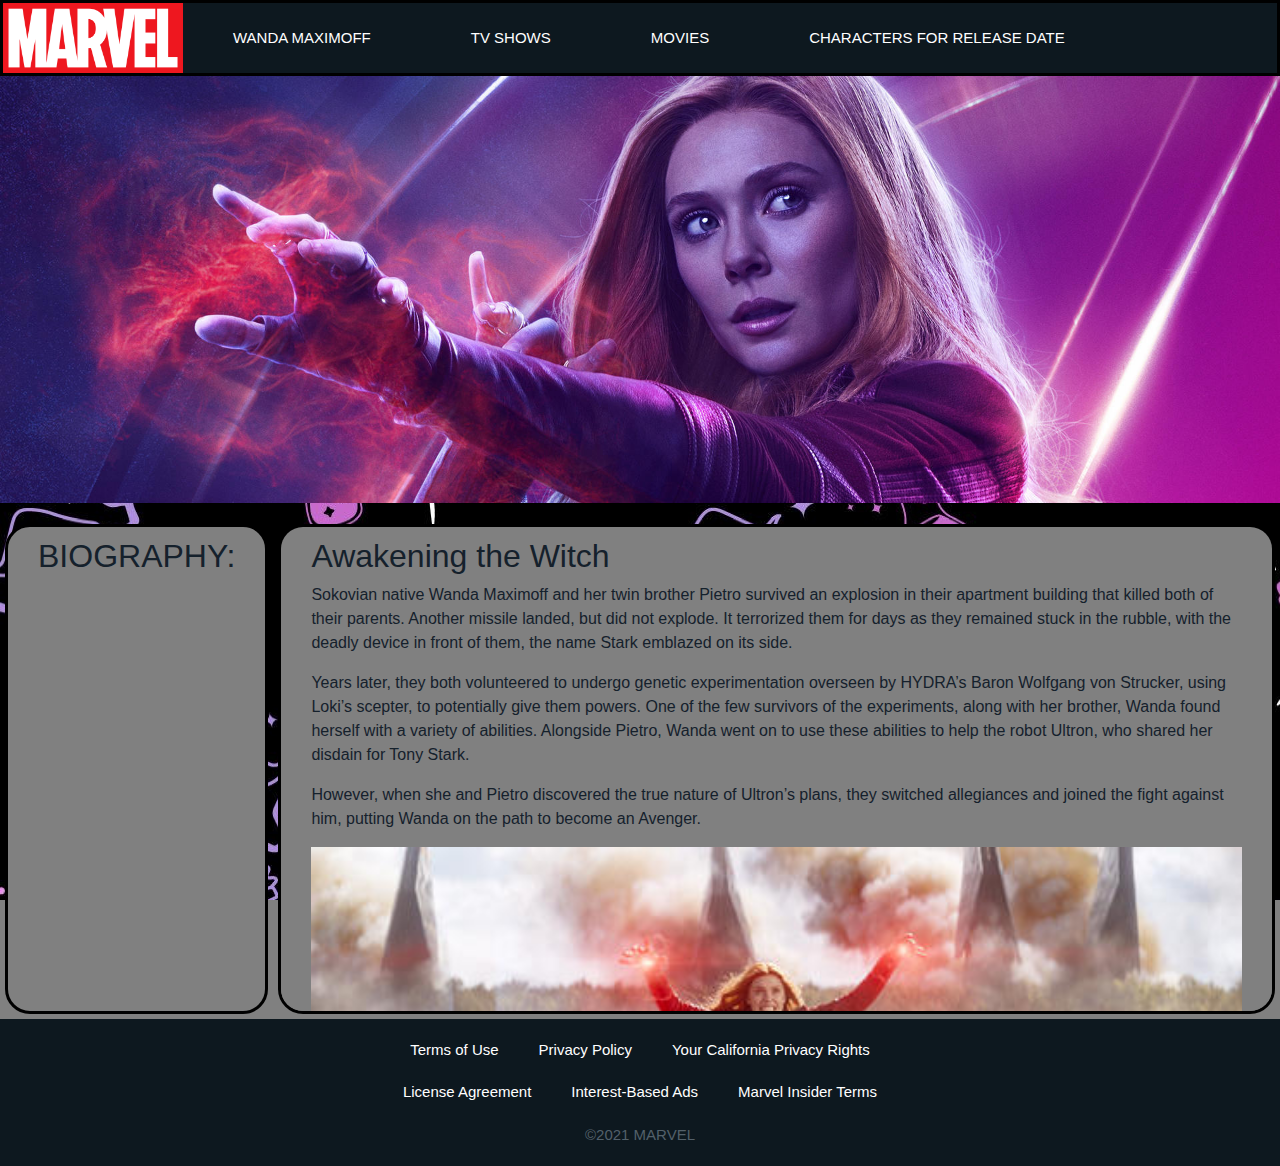
<file: index.html>
<!DOCTYPE html>
<html lang="en">
<head>
    <meta charset="UTF-8">
    <meta http-equiv="X-UA-Compatible" content="IE=edge">
    <meta name="viewport" content="width=device-width, initial-scale=1.0">
    <title>Scarlet Witch (Wanda Maximoff) | Marvel</title>
    <link rel="stylesheet" href="Bootstrap/css/bootstrap.min.css" />
    <link rel="stylesheet" href="style.css" />
    <link rel="icon" href="icons/1.ico" type="image/x-icon" sizes="16x16 32x32">
</head>

<body>
  <header>                        <!--REVISAR ESTRUCTURA-->
    <div class="div-navbar nav">                         
      <nav class="navbar-example nav"style="width: 100%;" >  
        <a style="padding: 0%;"  target="_blank" href="https://www.marvel.com/"><img src="images/Marvel_Logo.svg.png" width="180px" height="70px" alt="logo marvel"></a>         
        <h1 class="logMarvel2"> WANDA MAXIMOFF</h1>
        <a  class="logMarvel1" target="_blank" href="https://www.marvel.com/tv-shows/wandavision/1">TV SHOWS</a>
        <a  class="logMarvel1" target="_self" href="/Movies/indexMovies.html">MOVIES</a> 
        <a  class="logMarvel1" target="_self" href="/Tarea personajes/index.html">CHARACTERS FOR RELEASE DATE</a>
      </nav>
    </div>
    <div class="burger2">
      <input type="checkbox" id="menu">
      <label for="menu"> ☰ WANDA MAXIMOFF    <a  class="logMarvel" target="_blank" href="https://www.marvel.com/"><img src="images/Marvel_Logo.svg.png" width="180px" height="70px" alt="logo marvel"></a></label>
     <nav class="burger">
            <a  class="burger1 logMarvel1" target="_blank" href="https://www.marvel.com/tv-shows/wandavision/1">TV SHOWS</a>
            <a  class="burger1 logMarvel1" target="_self" href="/Movies/indexMovies.html">MOVIES</a> 
            <a  class="burger1 logMarvel1" target="_self" href="/Tarea personajes/index.html">CHARACTERS FOR RELEASE DATE</a>
          </nav>
    </div>


  </header>

  <div id="prueba2"> <!--arrelgar clases-->
      <figure>
          <div >
          <img class="backgroundimage1" style="width: 100%;" src="/images/background5.jpg" alt="Wanda description">
          <div class="textImg"> 
            <h1>WANDA MAXIMOFF</h1>
            <p>
               Notably powerful, Wanda Maximoff has fought both against and with the Avengers,
               attempting to hone her abilities and do what she believes is right to help the world.
            </p>
         </div>
          </div>
      </figure>
  </div> 
                                
                                    <!--MODIFICAR, AGREGAR IMG Y VER ESTRUCTURA   y arrreglar clases de prueba   -->
<section class="prueba1">

   <aside class='pruebaAside'>                       
      <h1>BIOGRAPHY:</h1>
   </aside>
   <div class="container prueba" >   
      <h1 class="pruebaMedia">BIOGRAPHY:</h1>
      <h2>Awakening the Witch </h2>
         <p> Sokovian native Wanda Maximoff and her twin brother Pietro survived an explosion in their
          apartment building that killed both of their parents. Another missile landed, but did not explode.
          It terrorized them for days as they remained stuck in the rubble, with the deadly device in front of them,
          the name Stark emblazed on its side.</p>
      
         <p> Years later, they both volunteered to undergo genetic experimentation overseen by HYDRA’s Baron Wolfgang von Strucker, using Loki’s scepter, to potentially give them powers. One of the few survivors of the experiments, along with her brother, Wanda found herself with a variety of abilities. Alongside Pietro, Wanda went on to use these abilities to help the robot Ultron, who shared her disdain for Tony Stark.</p>

         <p> However, when she and Pietro discovered the true nature of Ultron’s plans, they switched allegiances and joined the fight against him, putting Wanda on the path to become an Avenger.</p>
         
         <div>
            <img class="imgs" src="/Imagenesgeneral/02.jpg" alt="">
         </div>
      <h2>Scarlet Power</h2>
      
         <p>The full extent of Wanda’s considerable powers has likely not been fully documented as of yet.</p>
      <h2>Wanda Maximoff Scarlet Witch Powers Energy Blast</h2>
         <p>As her powers likely come at least in part from the Mind Stone inside of Loki’s scepter, Wanda’s abilities include telekinesis, energy manipulation, and some form of neuroelectric interfacing that allows her to both read thoughts and also give her targets waking nightmares. Under the tutelage of Avengers Captain America and Black Widow, she has learned not only to hone her abilities further, but also hand-to-hand combat and tactical skills.</p>

      <h2>The Witch List</h2>
         <p>Wanda Maximoff’s enemies shift significantly as she changes allegiances.

         <p>Because Stark missiles kill her parents and nearly kill her and her twin brother Pietro, Wanda spends much of her youth hating Tony Stark. Her initial ally, Ultron, plays off of that rage and manipulates the twins into working for him against the Avengers. However, she comes to see the genocidal Ultron as the true enemy and helps stop his evil scheme. While the relationship between her and Stark does not develop into friendship, they do become teammates as part of the Avengers.</p>

      <h2>Wanda Maximoff (Scarlet Witch) on the battlefield fighting enemies in the Battle of Wakanda</h2>
         <p>Wanda later finds a fearsome foe in Thanos, whose goal to gain all six Infinity Stone sets him on a path to Vision, who holds the Mind Stone. Thanos’ quest pits Wanda against two of his followers, Proxima Midnight and Corvus Glaive, and eventually Thanos himself. Wanda defeats Proxima Midnight to defend her allies, Black Widow and Okoye. Although Wanda opposes Thanos’ goal to end half the life in the universe, he is a much more personal enemy, given her love for Vision and her desire to save his life. She stands staunchly against the Mad Titan in attempt to prevent him from taking the Mind Stone for himself.</p>
         
      <h2>Avenging Friends</h2>
         <p>As she becomes an Avenger, Wanda Maximoff develops a good relationship with many in the Super Hero community.</p>

         <p>Her first and foremost ally is her twin brother, Pietro Maximoff, who stands by and tries to protect her in the wake of their parents’ death. After gaining powers from Baron von Strucker, the Maximoff twins ally themselves with Ultron before fully understanding his villainous plans. Wanda, along with Pietro, switches sides and works with the Avengers, fighting alongside Captain America, Thor, Hulk, Black Widow, Iron Man to oppose the mechanical monster. She is particularly inspired by Hawkeye, who sees a lot of potential in her and becomes a mentor to her. She grieves deeply when Pietro perishes in the fight against Ultron.</p>
         <div>
            <img class="imgs" src="/Imagenesgeneral/03.jpg" alt="">
         </div>
      <h2>Scarlet Witch (Wanda Maximoff) and Pietro Maximoff</h2>
      
         <p>Despite her loss, Wanda becomes a full-fledged Avenger, on a team consisting of Captain America and Black Widow, along with fellow new recruits Falcon, War Machine, and Vision. As time goes on, Vision and Wanda grow closer, an unlikely, but strong, romance eventually blossoms between the two. So strong that Wanda initially refuses to destroy the Mind Stone in Vision’s forehead, despite knowing that the fate of the universe hangs on this decision.</p>
         
      <h2>Every Witch Way</h2>
         <p>Having undergone HYDRA boss’ Baron von Strucker’s experiments, Wanda Maximoff exhibited telekinetic and mental manipulation powers, while her twin brother Pietro could run at super speeds. The twins proved to be the only subjects to survive the process and were initially held in cells as they began getting used to their new powers.</p>

         <p>>Over time, Wanda and Pietro gained more control of their abilities, and when the Avengers attacked the HYDRA base in Sokovia to reclaim Loki's scepter, they both got in on the action. Wanda blasted Captain America down a flight of stairs and used her neuroelectric interfacing powers to show Tony Stark his worst nightmare. While Strucker and his men were detained, Wanda escaped with Pietro.</p>

         <p>Soon after, the two encountered the robot Ultron, who had been brought to life by Tony Stark and Bruce Banner, and agreed to help him bring down the Avengers. Ultron informed Wanda that she would be the key to tearing the group apart from the inside.</p>

         <p>She made great strides in that effort in a battle in South Africa, using her mental manipulation powers to throw Thor, Captain America and Black Widow off their game, plaguing them with waking nightmares, though Hawkeye fought off her attempt. Wanda then used her powers to turn Banner into the Hulk and sent him on a rampage that only Iron Man could stop with the help of his Hulkbuster armor.</p>
         
         <div>
            <img class="imgs" src="/Imagenesgeneral/04.jpg" alt="">
         </div>
      <h2>Wanda Maximoff (Scarlet Witch) and Pietro Maximoff (Quicksilver) amid wreckage</h2>
         <p>From there, Ultron brought the Maximoffs with him to Seoul so he could force Dr. Helen Cho into making a Vibranium-laced body for him in her Cradle. With the creation process a success, Ultron removed the Mind Stone from Loki's scepter and placed it on the new form's forehead. However, he still needed to go through the process of downloading his digital essence into the new body. During that time, Wanda could see Ultron's full plans and realized that he intended to kill nearly everyone on Earth, not just the Avengers.</p>

         <p>Wanda managed to use her powers to free Dr. Cho before escaping with Pietro. When Captain America took on Ultron, the twins assisted him in the battle and then helped stop a runaway train, saving the passengers onboard.</p>

         <p>Taken to Avengers headquarters with her brother, Wanda was present for the creation of Vision, and was cautious of this new being. She and Pietro then agreed to return to Sokovia to help the Avengers stop Ultron.</p>
         <div>
            <img class="imgs" src="/Imagenesgeneral/05.jpg" alt="">
         </div>
      <h2>Wanda Maximoff (Scarlet Witch) and Pietro Maximoff (Quicksilver) in Sokovia</h2>
         <p>When the battle began in Sokovia, Wanda briefly felt overwhelmed, only to receive words of wisdom from Hawkeye, who told her that it would be okay to hide but that if she truly joined the fight, she'd be an Avenger. Wanda dug deep and decided on the latter, unleashing her power on Ultron’s sentries.</p>
         <div>
            <img class="imgs" src="/Imagenesgeneral/06.jpg" alt="">
         </div>
      <h2>Wanda Maximoff (Scarlet Witch) and Clint Barton (Hawkeye)</h2>
         <p>As the fight continued, Pietro was killed saving Hawkeye and a child. Wanda felt the loss of her twin as it happened, and devastated, let loose a huge blast of destructive power. After Hulk threw Ultron from his intended escape plane, Wanda tracked him down and literally ripped his robotic heart out to make him feel what she had at Pietro’s loss. Wanda was nearly killed herself as Sokovia was destroyed, but Vision swooped in and rescued her.</p>

         <p>After Ultron’s defeat, Wanda agreed to move to upstate New York and live in the new Avengers Headquarters. This was so she could continue as a member of the team and also train with Captain America and Black Widow, alongside Vision, Falcon, and War Machine.</p>

         <p>On a mission in Lagos to stop Brock Rumlow, AKA Crossbones, from stealing a deadly biological agent, Wanda was present as Rumlow set off a bomb, intending to kill both himself and Captain America. Wanda instinctively used her powers to send the bomb into the air, saving her leader, but inadvertently killing innocents in the upper floor of a building.</p>
         <div>
            <img class="imgs" src="/Imagenesgeneral/07.jpg" alt="">
         </div>
      <h2>Scarlet Witch and Captain America</h2>
         <p>While Rogers tried to console her, Wanda’s actions turned out to be the straw that broke the camel’s back when it came to fallout from Super Hero related incidents. After this, the Avengers were informed about the Sokovia Accords, which would put the team under the oversight of the United Nations. This proposal tore the team apart with Iron Man and his supporters wanting to sign it and Captain America and his side refusing.</p>

         <p>>As Cap went rogue, Wanda initially stayed with Stark. However, even as she continued to bond with Vision, she was troubled when he made it clear that she could not leave the property on Stark’s orders.</p>
            
      <h2>Scarlet Witch, Ant-Man, and Captain America</h2>
         <p>Sent by Cap, Hawkeye came to retrieve Wanda, who wasn’t sure if she should go, but Hawkeye told her that she couldn't make amends from inside a makeshift prison. Wanda then used her powers to stop Vision from choking Barton out and sent him through several layers of the compound so they could escape.</p>

      <h2>Hawkeye and Scarlet Witch Civil War</h2>
         <p>In the battle that followed in Berlin between Rogers and Stark’s factions, Wanda proved herself a valuable teammate for Captain America’s group, taking on everyone from Iron Man to Spider-Man to Black Widow, while chastising Hawkeye for holding back against his friends. When she was injured during the fight, Vision would impulsively come to her aid, distracted so much by her being hurt that he inadvertently blasted his own teammate, James “Rhodey” Rhodes/War Machine, permanently disabling him in the process. With only Cap and Bucky Barnes escaping, Wanda and the others who fought with Captain America found themselves locked up in the underwater prison called the Raft, though Rogers would find them and break them out soon after.</p>
         <div>
            <img class="imgs" src="/Imagenesgeneral/08.jpg" alt="">
         </div>
      <h2>Scarlet Witch and Vision</h2>
         <p>Now a fugitive, Wanda would begin to periodically sneak off when she could with Vision, who was still working alongside Stark but ever-evolving, and the two found themselves in a romantic relationship. During one of these encounters, in Scotland, Vision brought up the idea of them staying together and leaving their other lives behind. This conversation was interrupted by the arrival of Proxima Midnight and Corvus Glaive, there to retrieve Vision of the Mind Stone for Thanos. While Vision found his powers diminished by Glaive’s weapon, Wanda made a strong stand against her two powerful foes, and then got back-up from her arriving teammates Captain America, Black Widow, and Falcon.</p>
         
      <h2>Scarlet Witch and Vision Infinity War</h2>
         <p>After the group returned to the upstate New York Avengers compound and reunited with James Rhodes and Bruce Banner, Vision suggested Wanda use her powers to destroy the Mind Stone in order to keep it from Thanos, at the cost of his own life. Both Maximoff and Rogers rejected the idea, with Banner suggesting that Vision may not need the stone to survive, but that the procedure to remove it without harming him was beyond his skill set.</p>

      <h2>Scarlet Witch Wakanda</h2>
         <p>The Avengers then traveled to Wakanda to utilize their advanced technology and science. With Thanos’ army coming for the stone, Wanda stood by as the brilliant Wakandan Shuri worked to remove the stone, waiting to destroy it once the procedure was done. However, when she saw horrific vehicles begin to decimate her friends and the Wakandans that fought with them, Wanda leapt into action and used her powers to turn the devices against Thanos’ army. While Proxima Midnight briefly knocked her out, Wanda awakened in time to help Black Widow and Okoye, killing Proxima Midnight.</p>
         <div>
            <img class="imgs" src="/Imagenesgeneral/09.jpg" alt="">
         </div>
      <h2>Scarlet Witch, Black Widow, and Okoye fight Proxima Midnight</h2>
         <p>With Wanda gone, Thanos’ agents moved in on Vision, whose procedure was interrupted, as he joined the fight as well.</p>

         <p>When Thanos himself arrived in Wakanda, Vision told Wanda she needed to use her powers to destroy the Stone, despite the fact that it would end his life. Overcoming her grief, she began to use her power to destroy the stone while simultaneously holding Thanos back after he’d effortlessly stopped all other attempts to quell his attack. The stone shattered, and both it and Vision exploded. However, Wanda then could do nothing to stop Thanos from using the Time Stone to instantly bring Vision back into existence simply so he could tear the Mind Stone from his head, leaving him a lifeless husk.</p>

         <p>Moments later, now having gained possession of all six Infinity Stones, Thanos snapped his fingers, ending half the life in the universe. As she sat by the body of Vision, mourning him, Wanda Maximoff’s body disintegrated into nothing.</p>
         
      <h2>A Warrior’s Vengeance</h2>
         <p>Five years after being vanished by Thanos, Wanda returned to life in Wakanda thanks to the efforts of her fellow Avengers. While everyone who had been disappeared demanded vengeance for their lost time, Wanda had an extra level of rage burning for the Titan because of what she had to do to Vision. With that in mind, and seemingly nothing else, Wanda unleashed on the time-traveling version she encountered on the battlefield.</p>

      <h2>Scarlet Witch (Wanda Maximoff)</h2>
         <p>Wanda was able to hold her own against Thanos, dismantling the Mad Titan's armor with her powers. However, her efforts were thwarted after he opened fire from his ships above on her and the rest of the Avengers.</p>

      <h2>Scarlet Witch (Wanda Maximoff)</h2>
         <p>Luckily for everyone in existence, Tony Stark did finally manage to gain control of the new Infinity Gauntlet and used it to remove Thanos and his forces from the board. Along with her fellow heroes, Wanda mourned the loss of the first modern Avenger at the wake held by Pepper Potts.</p>


    </div>
</section>

 <script src="Bootstrap/js/jquery-3.6.0.min.js"></script>
 <script src="Bootstrap/js/bootstrap.min.js"></script>
 <script src="app.js"></script> 

 <footer class="navbar-footer" style="margin: 0;">                   <!--AGREGAR ESTILOS, REVISAR ESTRUCTURA-->
      <div class="container">
          <nav class="navbar-footer">
                <a target="_self" href="https://disneytermsofuse.com">Terms of Use</a>
                <a target="_self" href="https://privacy.thewaltdisneycompany.com/en">Privacy Policy</a>
                <a target="_self" href="https://privacy.thewaltdisneycompany.com/en/current-privacy-policy/your-california-privacy-rights">Your California Privacy Rights</a>
          </nav>
          <nav class="navbar-footer" style="padding: 0;">
                <a target="_self" href="https://www.marvel.com/corporate/license_tou">License Agreement</a>
                <a target="_self" href="http://preferences-mgr.truste.com/?pid=disney01&amp;aid=marvel01&amp;type=marvel">Interest-Based Ads</a>
                <a target="_self" href="https://www.marvel.com/corporate/insider_terms">Marvel Insider Terms</a>
                
          </nav>
          <nav class="navbar-footer" style="padding: 0;">
                <span>©<!-- -->2021<!-- --> MARVEL</span>
          </nav>
      </div>
 </footer>
</body>
</html>
</file>
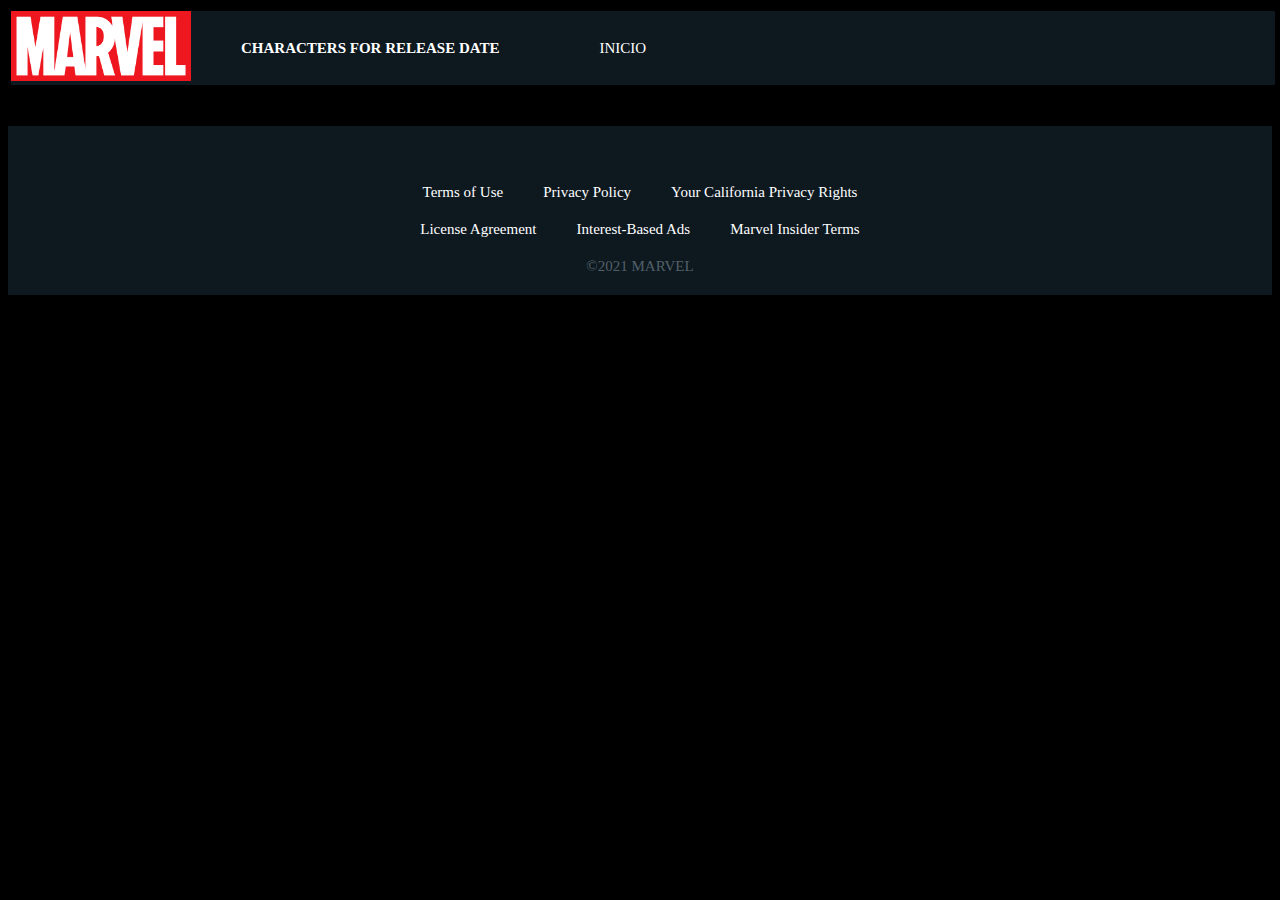
<file: Tarea personajes/index.html>
<!DOCTYPE html>
<html lang="en">
  <head>
    <meta charset="UTF-8" />
    <meta http-equiv="X-UA-Compatible" content="IE=edge" />
    <meta name="viewport" content="width=device-width, initial-scale=1.0" />
    <title>Characters for release date:</title>
    <link href="https://cdn.jsdelivr.net/npm/bootstrap@5.0.1/dist/css/bootstrap.min.css" rel="stylesheet" integrity="sha384-+0n0xVW2eSR5OomGNYDnhzAbDsOXxcvSN1TPprVMTNDbiYZCxYbOOl7+AMvyTG2x" crossorigin="anonymous">
    <link rel="stylesheet" href="style.css">
  </head>
  <body>
    <div class="div-navbar nav">                         
      <nav class="navbar-example nav"style="width: 100%;" >  
        <a  style="padding: 0%;" target="_blank" href="https://www.marvel.com/"><img src="/images/Marvel_Logo.svg.png" width="180px" height="70px" alt="logo marvel"></a>         
        <h1 class="logMarvel2"> CHARACTERS FOR RELEASE DATE</h1>
        <a  class="logMarvel1" target="_self" href="/index.html">INICIO</a> 
      </nav>
    </div>
    <div class="burger2">
      <input type="checkbox" id="menu">
      <label for="menu"> ☰ CHARACTERS FOR RELEASE DATE    <a  class="logMarvel" target="_blank" href="https://www.marvel.com/"><img src="/images/Marvel_Logo.svg.png" width="180px" height="70px" alt="logo marvel"></a></label>
     <nav class="burger">
            <a  class="burger1 logMarvel1" target="_blank" href="https://www.marvel.com/tv-shows/wandavision/1">TV SHOWS</a>
            <a  class="burger1 logMarvel1" target="_self" href="/Movies/indexMovies.html">MOVIES</a> 
            <a  class="burger1 logMarvel1" target="_self" href="/index.html">INICIO</a>
          </nav>
    </div>


    <div class="container" style="align-content: center;">
      <div class="row"></div>
    </div>

    <script src="https://cdn.jsdelivr.net/npm/@popperjs/core@2.9.2/dist/umd/popper.min.js" integrity="sha384-IQsoLXl5PILFhosVNubq5LC7Qb9DXgDA9i+tQ8Zj3iwWAwPtgFTxbJ8NT4GN1R8p" crossorigin="anonymous"></script>
    <script src="https://cdn.jsdelivr.net/npm/bootstrap@5.0.1/dist/js/bootstrap.min.js" integrity="sha384-Atwg2Pkwv9vp0ygtn1JAojH0nYbwNJLPhwyoVbhoPwBhjQPR5VtM2+xf0Uwh9KtT" crossorigin="anonymous"></script>
    <script src="app.js"></script> 


    <footer class="navbar-footer" style="margin: 0;">                   <!--AGREGAR ESTILOS, REVISAR ESTRUCTURA-->
      <div class="container">
          <nav class="navbar-footer">
                <a target="_self" href="https://disneytermsofuse.com">Terms of Use</a>
                <a target="_self" href="https://privacy.thewaltdisneycompany.com/en">Privacy Policy</a>
                <a target="_self" href="https://privacy.thewaltdisneycompany.com/en/current-privacy-policy/your-california-privacy-rights">Your California Privacy Rights</a>
          </nav>
          <nav class="navbar-footer" style="padding: 0;">
                <a target="_self" href="https://www.marvel.com/corporate/license_tou">License Agreement</a>
                <a target="_self" href="http://preferences-mgr.truste.com/?pid=disney01&amp;aid=marvel01&amp;type=marvel">Interest-Based Ads</a>
                <a target="_self" href="https://www.marvel.com/corporate/insider_terms">Marvel Insider Terms</a>
                
          </nav>
          <nav class="navbar-footer" style="padding: 0;">
                <span>©<!-- -->2021<!-- --> MARVEL</span>
          </nav>
      </div>
 </footer>
  </body>
</html>
</file>
<file: style.css>
body{
    background-color:  gray;
    font-family:Trebuchet MS,Helvetica,Arial,sans-serif;
    background-image: url(/Imagenesgeneral/BackgroundsBody/5.jpg );
    background-attachment: fixed;
}

.div-navbar{
    padding: 0;
}
.navbar-example{
    display: flex;
    align-items: center;
    border-style: solid;
    border-color:black;
    background-color: #0D181F;
    font-size: 15px;
}

.logMarvel1{
    display:flex;
    color: white;
    padding: 20px 50px;
}
.logMarvel2{
    font-size: 15px;
    display:flex;
    color: white;
    margin:0;
    padding: 20px 50px;
}

.logMarvel1:hover{
    color: white;
    font-family:Trebuchet MS,Helvetica,Arial,sans-serif;
    font-weight: bold;
    text-decoration: none;
    background-color: #15212C; 
}

#prueba2{               /*ver esto tambein*/
    width: 100%;
    position: relative;
    overflow: hidden;
}



.textImg{   /*ver esto tambien*/
    display: block;
    position: absolute;
    bottom: 5%;
    z-index: 10;
    background: rgba(2, 2, 2, 0.3);
    width: 100%;
    height: 30%;
    padding: 8px 7%; 
}
#prueba2 .textImg h1{    /*ver esto tambein*/
    font-size: 300%;
    color: white;
}
#prueba2 .textImg p{    /*ver esto tambein*/
    font-size: 150%;
    color: white;
}

h1{
    color:#15212C;
    font-size: 200%;

}
h2{
    color: #15212C;
}
p{
    color:#15212C;
    font-size: 100%;
}

.prueba1{                               /*renombrar clase*/
    display: flex;
    justify-content: center;
    background-image: url(/Imagenesgeneral/BackgroundsBody/5.jpg );
    background-attachment: fixed; 
    height:500px; 

}
.prueba{                                  /*renombrar clase*/
    margin: 5px; 
    padding: 10px 30px;                  
    background-color: gray;
    border-style: solid;
    border-color:black;
    border-radius: 25px;
    overflow-y: scroll; 
}

.imgs{
    width: 100%;
}

.pruebaAside{                                  /*renombrar clase*/
    margin: 5px;
    padding: 10px 30px;                  
    background-color: gray;
    border-style: solid;
    border-color:black;
    border-radius: 25px;
}
.navbar-footer{
    display:flex;
    margin: 20px;
    justify-content: center;
    display: flex;
    align-items: center;
    background-color: #0D181F;
    font-size: 15px;
    
}

a{
    text-decoration: none;
    padding: 0px 20px;
    color:white;
}
a:hover{
    color: white;
    font-family:Trebuchet MS,Helvetica,Arial,sans-serif;
    text-decoration: none;
    background-color: #15212C; 
}
span{
    color:#53606A;
}


.burger{
    display: none;
  }
  
  input:checked  ~ .burger{
    display:block;
  }
  
  input {
    display: none;
  }
  
  label {
    box-sizing: border-box;
    display: inline-flex;
    border: 1px solid #0D181F ;
    border-radius: 5px;
    width: 100%;
    height: 70px;
    line-height: 30px;
    justify-content: start;
    align-items: center;
    font-weight: bold;
    text-align: center;
    user-select: none;
    color: white;
    background-color: #0D181F;
    padding-left: 1%;
   

  }
  
  /* Estilo del boton cuando se pasa el mouse por encima*/
  label:hover{
    background-color: #15212C;
  }
  
  /* Estilo del boton cuando el menú está expandido*/
  input:checked ~ label {
    background-color: #0D181F; 
  }
  
  .burger{
    margin-left: 1%;
    padding-left:0%;
    width: 100%;
    
  
  }
  
  
  .burger1 {
    display: flex;
    background-color: #0D181F;
    margin: 0%;
    padding: 1%;
    list-style: none;
    border-bottom: 1px solid;
  }

  /*Estilo cuando el mouse pasa encima de cada link del menu*/
  .burger1:hover {
    filter: brightness(110%);
  }

  .logMarvel{
    display:flex;
    justify-content: center;
    align-items: center;
    align-content: center;
    margin-left:5%;
    padding: 0%;
}
@media  (max-width: 1350px) {
    .textImg {
      display: none;
    }
  }

  @media  (max-width: 1200px) {
    .pruebaAside {
      display: none;
    }
  }
  @media  (min-width: 1199px) {
    .pruebaMedia {
      display: none;
    }
  }
  @media  (max-width: 1070px) {
    .div-navbar nav {
      display: none;
    }
  }

  @media  (min-width: 1069px) {
    .burger2 {
      display: none;
    }
  }
</file>
<file: Tarea personajes/style.css>
img.img-thumbnail {
  width: 70%;
  height: 70%;
}
body{
    background-color: black;
}
.title{
    color: white;
    text-transform: uppercase;
}
.container{
padding-top: 3%;
}
.div-navbar{
  padding: 0;
}
.navbar-example{
  display: flex;
  align-items: center;
  border-style: solid;
  border-color:black;
  background-color: #0D181F;
  font-size: 15px;
}

.logMarvel1{
  display:flex;
  color: white;
  padding: 20px 50px;
}
.logMarvel2{
  font-size: 15px;
  display:flex;
  color: white;
  margin:0;
  padding: 20px 50px;
}

.logMarvel1:hover{
  color: white;
  font-family:Trebuchet MS,Helvetica,Arial,sans-serif;
  font-weight: bold;
  text-decoration: none;
  background-color: #15212C; 
}


.navbar-footer{
  display:flex;
  margin: 20px;
  justify-content: center;
  display: flex;
  align-items: center;
  background-color: #0D181F;
  font-size: 15px;
  
}

a{
  text-decoration: none;
  padding: 0px 20px;
  color:white;
}
a:hover{
  color: white;
  font-family:Trebuchet MS,Helvetica,Arial,sans-serif;
  text-decoration: none;
  background-color: #15212C; 
}
span{
  color:#53606A;
}

.burger{
  display: none;
}

input:checked  ~ .burger{
  display:block;
}

input {
  display: none;
}

label {
  box-sizing: border-box;
  display: inline-flex;
  border: 1px solid #0D181F ;
  border-radius: 5px;
  width: 100%;
  height: 70px;
  line-height: 30px;
  justify-content: start;
  align-items: center;
  font-weight: bold;
  text-align: center;
  user-select: none;
  color: white;
  background-color: #0D181F;
  padding-left: 1%;
 

}

/* Estilo del boton cuando se pasa el mouse por encima*/
label:hover{
  background-color: #15212C;
}

/* Estilo del boton cuando el menú está expandido*/
input:checked ~ label {
  background-color: #0D181F; 
}

.burger{
  margin-left: 1%;
  padding-left:0%;
  width: 100%;
  

}


.burger1 {
  display: flex;
  background-color: #0D181F;
  margin: 0%;
  padding: 1%;
  list-style: none;
  border-bottom: 1px solid;
}

/*Estilo cuando el mouse pasa encima de cada link del menu*/
.burger1:hover {
  filter: brightness(110%);
}

.logMarvel{
  display:flex;
  justify-content: center;
  align-items: center;
  align-content: center;
  margin-left:5%;
  padding: 0%;
}
@media  (max-width: 1350px) {
  .textImg {
    display: none;
  }
}

@media  (max-width: 1200px) {
  .pruebaAside {
    display: none;
  }
}
@media  (min-width: 1199px) {
  .pruebaMedia {
    display: none;
  }
}
@media  (max-width: 1070px) {
  .div-navbar nav {
    display: none;
  }
}

@media  (min-width: 1069px) {
  .burger2 {
    display: none;
  }
}
</file>
